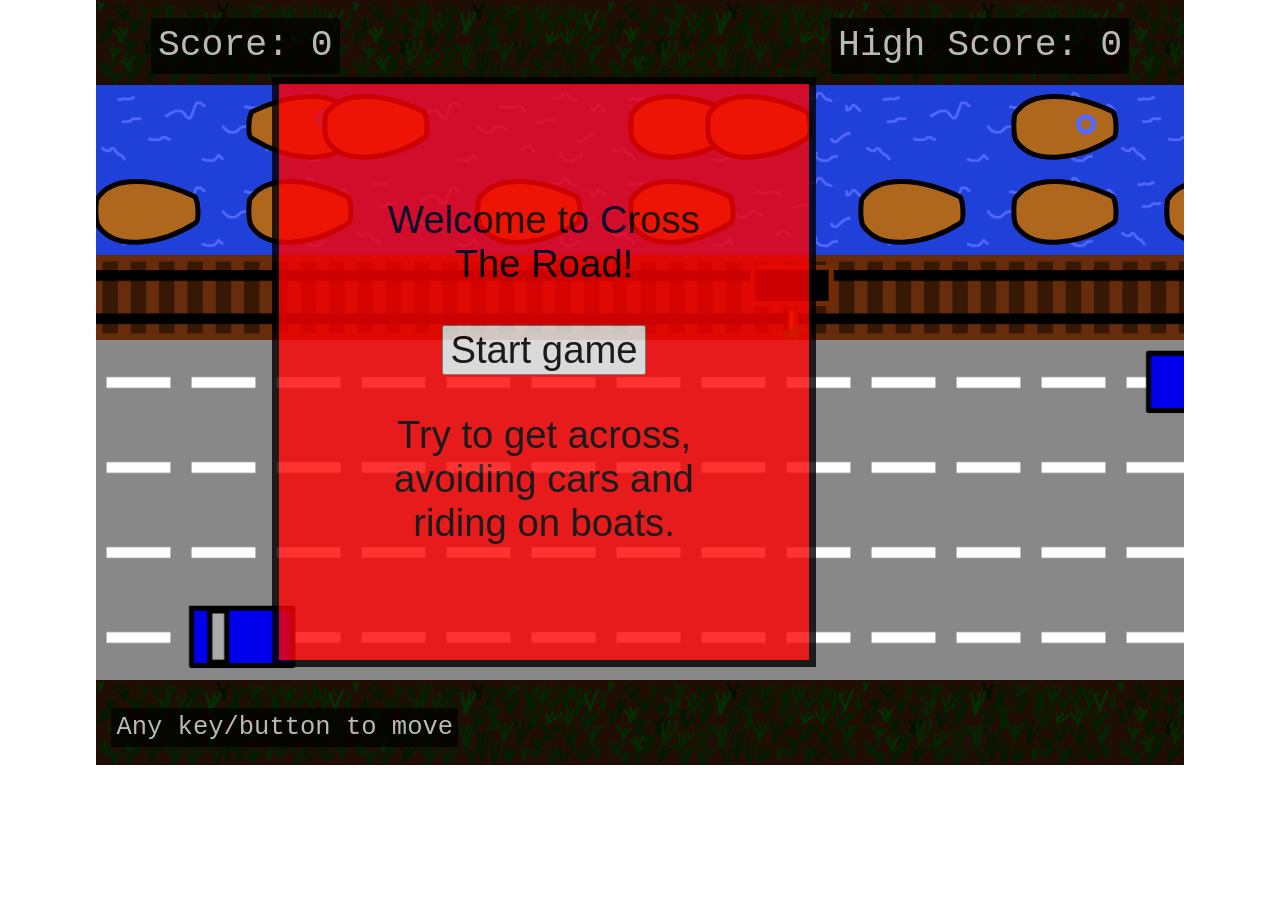
<file: public/index.html>
<!DOCTYPE HTML>
<html>
<head>
<meta charset="UTF-8"/>
<title>Cross the Road</title>
<script src="crosstheroad.js"></script>
<link href="style.css" rel="stylesheet" type="text/css"/>
</head>

<body>
  <div id="crosstheroad"></div>
  <script>
  var app = Elm.Main.init({
    node: document.getElementById('crosstheroad')
  });
  </script>
</body>
</html>
</file>
<file: public/style.css>
html, body
{
    padding: 0px;
    margin: 0px;
    overflow-x: hidden;
}

.playingarea
{
    overflow: hidden;
    margin: auto;
    position: relative;
    cursor: default;
    user-select: none;
    -webkit-user-select: none;
    -moz-user-select: none;
    -ms-user-select: none;
}

button
{
    font-family: Ubuntu, sans-serif;
    font-size: inherit;
}

.row
{
    position: relative;
    background-size: auto 100%;
    width: 100%;
    user-select: none;
    -webkit-user-select: none;
    -moz-user-select: none;
    -ms-user-select: none;
}

.road
{
    background-image: url('images/road.png');
}

.track
{
    background-image: url('images/track.png');
}

.river
{
    background-image: url('images/river.png');
}

.path
{
    background-image: url('images/path.png');
}

.vehicle, .boat, .train
{
    position: absolute;
    z-index: 1;
    user-select: none;
    -webkit-user-select: none;
    -moz-user-select: none;
    -ms-user-select: none;
}

.player
{
    position: absolute;
    z-index: 2;
    user-select: none;
    -webkit-user-select: none;
    -moz-user-select: none;
    -ms-user-select: none;
}

.train-sign
{
    position: absolute;
    margin-left: 60%;
    z-index: 3;
    user-select: none;
    -webkit-user-select: none;
    -moz-user-select: none;
    -ms-user-select: none;
}

.gameover
{
    box-sizing: border-box;
    z-index: 5;
    position: absolute;
    background-color: red;
    opacity: 0.8;
    padding: 2em;
    font-family: Ubuntu, sans-serif;
    text-align: center;
    margin-left: auto;
    width: 50%;
    border: 0.2em solid black;
}

.scores
{
    position: absolute;
    top: 0.5em;
    z-index: 2;
    font-family: Ubuntu Mono, Courier New, monospace;
    color: white;
    background-color: black;
    opacity: 0.7;
    padding: 0.2em;
}

.highscore
{
    right: 1.5em;
}

.score
{
    left: 1.5em;
}

.instructions
{
    position: absolute;
    z-index: 2;
    font-family: Ubuntu Mono, Courier New, monospace;
    font-size: 2em;
    color: white;
    background-color: black;
    opacity: 0.7;
    padding: 0.2em;
}
</file>
